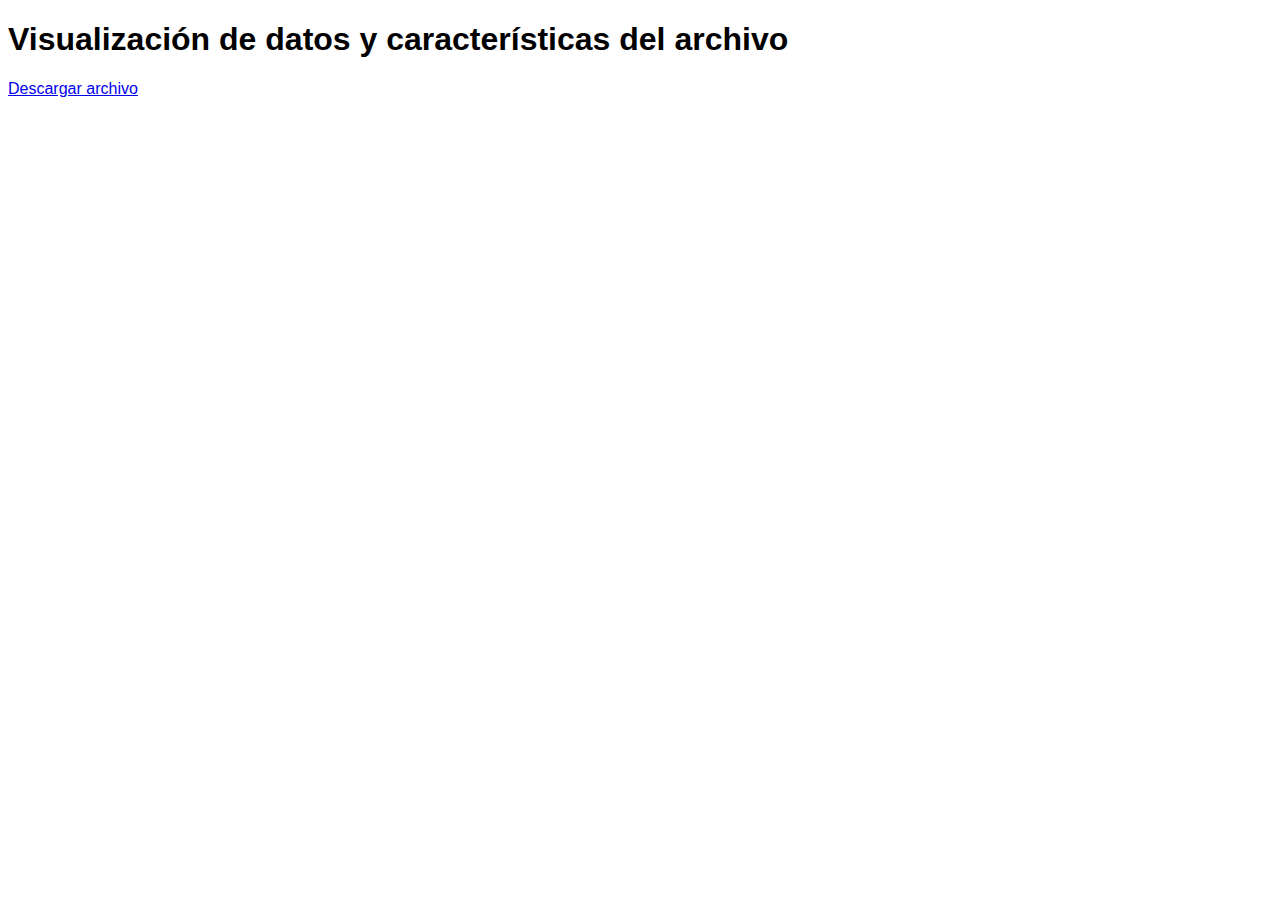
<file: index.html>
<!DOCTYPE html>
<html lang="es">
<head>
    <meta charset="UTF-8">
    <meta name="viewport" content="width=device-width, initial-scale=1.0">
    <title>Gráfica y características del archivo</title>
    <script src="https://d3js.org/d3.v7.min.js"></script>
    <script src="script.js"></script>
    <style>
        body {
            font-family: Arial, sans-serif;
        }
        .tooltip {
            opacity: 0;
            position: absolute;
            pointer-events: none;
            font-family: Arial, helvetica, sans-serif;
            font-size: 1rem;
            padding: .5rem;
            background: rgba(0, 0, 0, 0.7);
            border: 1px solid #FFFFFF;
            box-shadow: rgba(0, 0, 0, 0.5) 1px 1px 10px;
            color: #FFFFFF;
            border-radius: 4px;
        }
        svg {
            margin-top: 20px;
        }
        #chart {
            width: 100%;
            height: 500px;
        }
    </style>
</head>
<body>
    <h1>Visualización de datos y características del archivo</h1>
    <!-- Enlace de descarga del archivo -->
    <a href="https://www.dropbox.com/scl/fi/llo681jigm2w53htljogv/MS_MC.txt?rlkey=4p58ksuedog6jaav928ufnncq&dl=1" target="_blank">
        Descargar archivo
    </a>

    <!-- Aquí se mostrarán las características del archivo -->
    <div id="file-info"></div>

    <!-- Aquí se generará la gráfica -->
    <div id="chart"></div>
</body>
</html>
</file>
